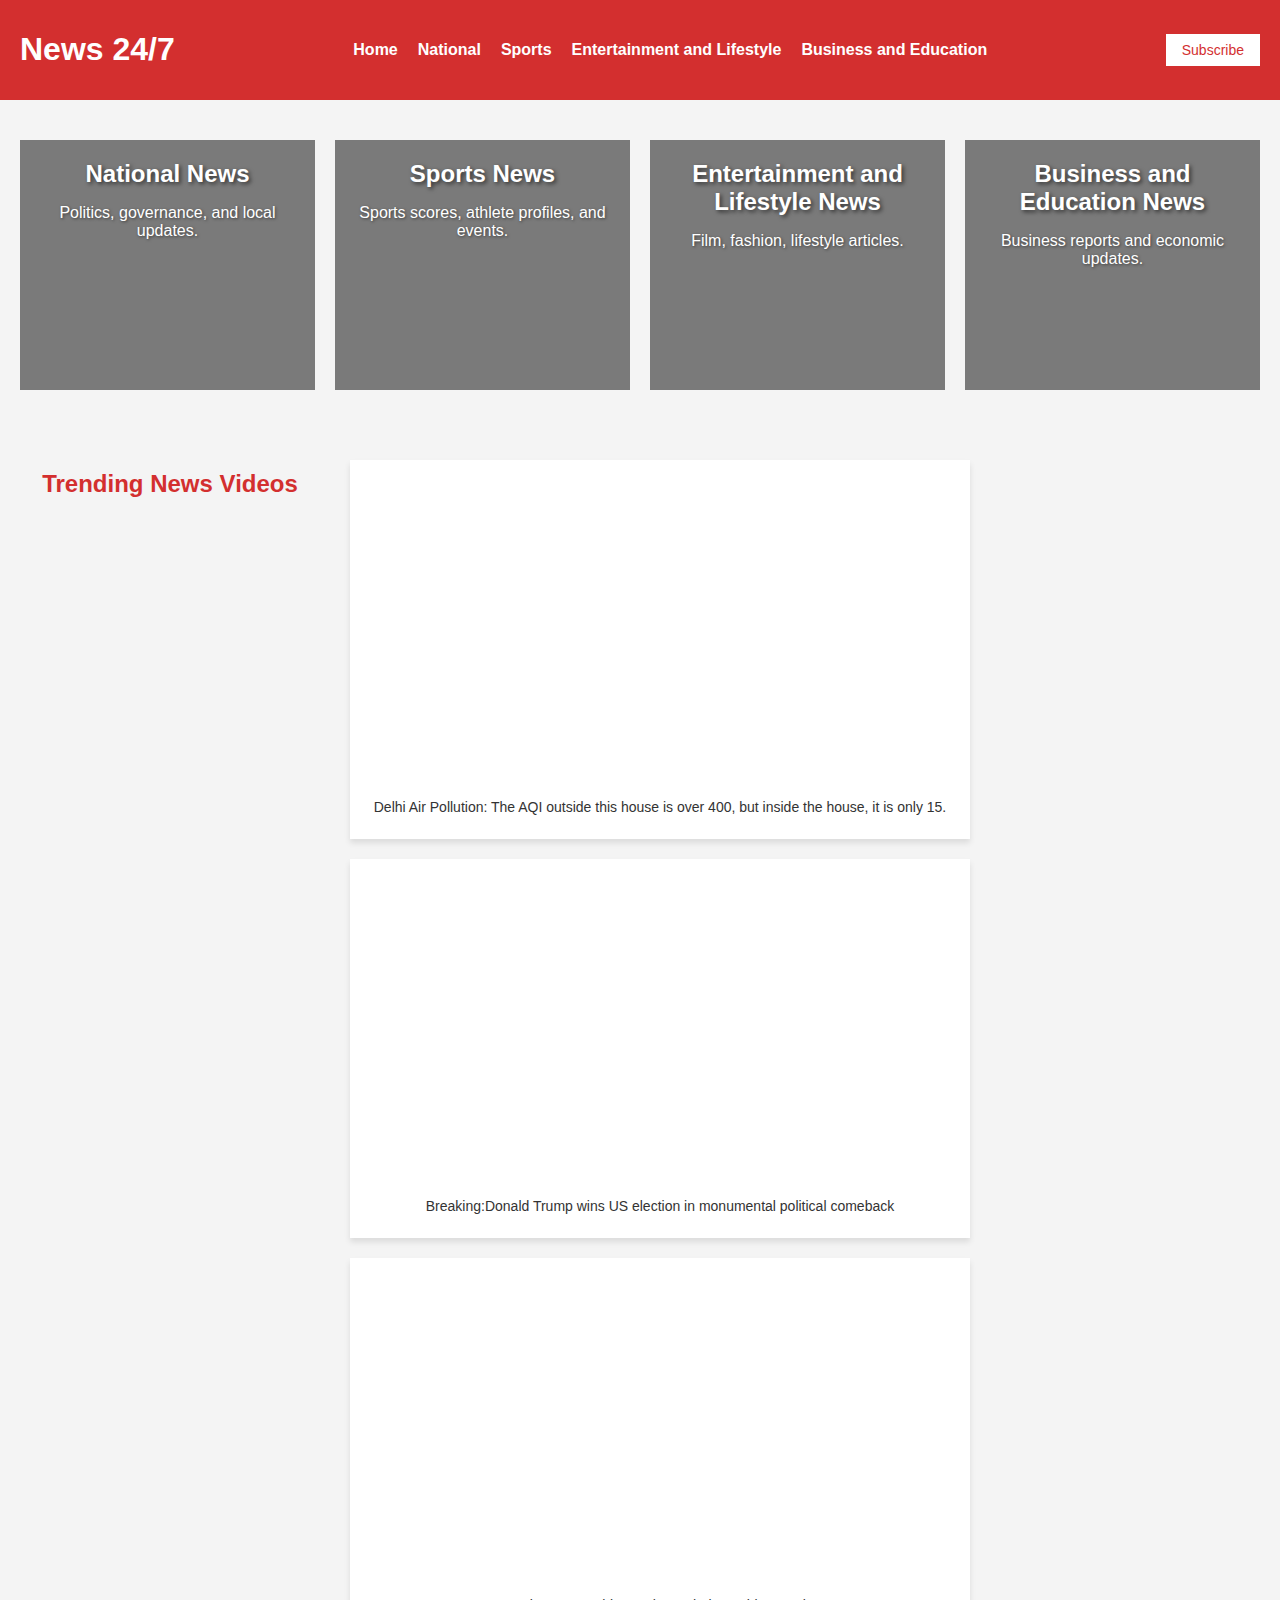
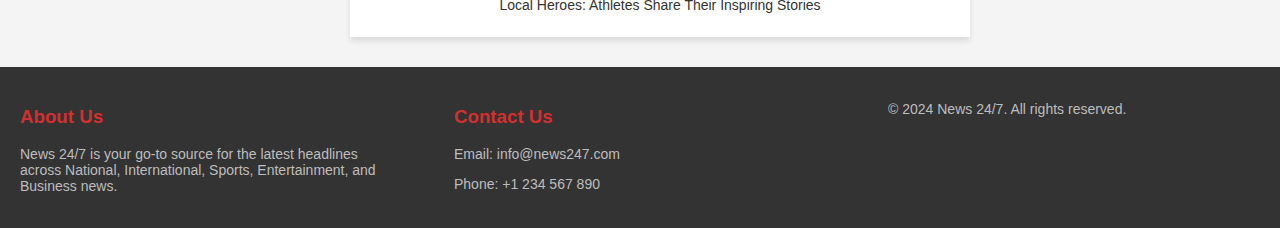
<file: index.html>
<!DOCTYPE html>
<html lang="en">
<head>
  <meta charset="UTF-8">
  <meta name="viewport" content="width=device-width, initial-scale=1.0">
  <title>News 24/7</title>
  <link rel="stylesheet" href="style.css">
</head>
<body>
  <header>
    <div class="header-content">
      <div class="logo">
        <h1>News 24/7</h1>
      </div>
      <nav>
        <ul class="nav-bar">
          <li><a href="index.html">Home</a></li>
          <li><a href="national.html">National</a></li>
          <li><a href="sports.html">Sports</a></li>
          <li><a href="entertainment.html">Entertainment and Lifestyle</a></li>
          <li><a href="business.html">Business and Education</a></li>
        </ul>
      </nav>
      <div class="subscribe">
        <button class="subscribe-btn">Subscribe</button>
        <div id="subscribe-message" class="subscribe-message" style="display: none;">
            Thanks for subscribing to News 24/7 newsletter!
        </div>
        
      </div>
    </div>
  </header>

  <main>
    <section class="categories">
        <a href="national.html" class="category" style="background-image: url('https://th.bing.com/th/id/R.71f79b663442c5888e4d79468062e3e0?rik=cJjMYjiT3NagEA&riu=http%3a%2f%2fbloximages.chicago2.vip.townnews.com%2ftctimes.com%2fcontent%2ftncms%2fassets%2fv3%2feditorial%2f3%2f3e%2f33e1903e-51cd-11e2-9478-0019bb2963f4%2f50df0d93890dc.image.jpg&ehk=aj75zqEHUod3L1LnTibwBCBFJPDGYTp1P5R%2fBeJNnLk%3d&risl=&pid=ImgRaw&r=0');">
            <h2>National News</h2>
            <p>Politics, governance, and local updates.</p>
        </a>
        <a href="sports.html" class="category" style="background-image: url('https://img.freepik.com/free-vector/abstract-sport-background-flat-style_23-2148220193.jpg');">
            <h2>Sports News</h2>
            <p>Sports scores, athlete profiles, and events.</p>
        </a>
        <a href="entertainment.html" class="category" style="background-image: url('https://i.ytimg.com/vi/cicvCufaGlY/maxresdefault.jpg');">
            <h2>Entertainment and Lifestyle News</h2>
            <p>Film, fashion, lifestyle articles.</p>
        </a>
        <a href="business.html" class="category" style="background-image: url('https://www.abdn.ac.uk/business/blog/images/shutterstock_1060169840.jpg');">
            <h2>Business and Education News</h2>
            <p>Business reports and economic updates.</p>
        </a>
    </section>
    <section class="trending-videos">
      <h2>Trending News Videos</h2>
      <div class="video-container">
        <div class="video-card">
          <iframe width="560" height="315" src="https://www.youtube.com/embed/lZMtf5qfMhg?si=YMc1KoR6dUM0jHjh" title="YouTube video player" frameborder="0" allow="accelerometer; autoplay; clipboard-write; encrypted-media; gyroscope; picture-in-picture; web-share" allowfullscreen></iframe>
          <p>Delhi Air Pollution: The AQI outside this house is over 400, but inside the house, it is only 15.</p>
        </div>
        <div class="video-card">
          <iframe width="560" height="315" src="https://www.youtube.com/embed/O3nrIHumOWg?si=2BCWiGlLKpm8zzJJ" title="YouTube video player" frameborder="0" allow="accelerometer; autoplay; clipboard-write; encrypted-media; gyroscope; picture-in-picture; web-share" allowfullscreen></iframe>
          <p>Breaking:Donald Trump wins US election in monumental political comeback</p>
        </div>
        <div class="video-card">
          <iframe width="560" height="315" src="https://www.youtube.com/embed/hSA9OHwYPWU?si=So0gZ_RKFRoIixDX" title="YouTube video player" frameborder="0" allow="accelerometer; autoplay; clipboard-write; encrypted-media; gyroscope; picture-in-picture; web-share" allowfullscreen></iframe>
          <p>Local Heroes: Athletes Share Their Inspiring Stories</p>
        </div>
      </div>
    </section>
  </main>
  <footer>
    <div class="footer-content">
      <div class="about">
        <h3>About Us</h3>
        <p>News 24/7 is your go-to source for the latest headlines across National, International, Sports, Entertainment, and Business news.</p>
      </div>
      <div class="contact">
        <h3>Contact Us</h3>
        <p>Email: info@news247.com</p>
        <p>Phone: +1 234 567 890</p>
      </div>
      <div class="copyright">
        <p>&copy; 2024 News 24/7. All rights reserved.</p>
      </div>
    </div>
  </footer>
  
  <script>
    // Hover effect for category cards
const categories = document.querySelectorAll('.category');
categories.forEach(category => {
    category.addEventListener('mouseover', () => {
        category.style.transform = 'scale(1.05)';  // Slight zoom effect
        category.style.transition = 'transform 0.3s ease';  // Smooth transition
    });

    category.addEventListener('mouseout', () => {
        category.style.transform = 'scale(1)';  // Reset zoom effect
    });
});

// Smooth scroll for category links
const links = document.querySelectorAll('.category a');

links.forEach(link => {
    link.addEventListener('click', (event) => {
        event.preventDefault();  // Prevent default link behavior

        const target = document.querySelector(link.getAttribute('href'));
        target.scrollIntoView({
            behavior: 'smooth',
            block: 'start'
        });
    });
});
// Fade-in effect for categories on page load
window.addEventListener('load', () => {
    const categories = document.querySelectorAll('.category');
    categories.forEach((category, index) => {
        setTimeout(() => {
            category.style.opacity = '1';
            category.style.transition = 'opacity 0.5s ease-in-out';
        }, index * 200); // Delay each category's fade-in
    });
});

// Active link highlighting
const categoryLinks = document.querySelectorAll('.category a');

categoryLinks.forEach(link => {
    link.addEventListener('click', () => {
        categoryLinks.forEach(link => link.classList.remove('active')); // Remove active class from all links
        link.classList.add('active'); // Add active class to clicked link
    });
});

// Scroll animation for category sections
const sections = document.querySelectorAll('.category');

function handleScrollAnimation() {
    sections.forEach(section => {
        const sectionTop = section.getBoundingClientRect().top;
        const sectionBottom = section.getBoundingClientRect().bottom;
        const isInView = sectionTop < window.innerHeight && sectionBottom > 0;

        if (isInView) {
            section.classList.add('animate'); // Add class to animate
        } else {
            section.classList.remove('animate'); // Remove class if not in view
        }
    });
}

window.addEventListener('scroll', handleScrollAnimation);
handleScrollAnimation(); // Initial call for already visible sections

// Function to show the subscribe message
document.querySelector('.subscribe-btn').addEventListener('click', function() {
    // Get the subscribe message div
    const message = document.getElementById('subscribe-message');
    
    // Show the message
    message.style.display = 'block';
    
    // Optionally, hide the subscribe button after click
    document.querySelector('.subscribe-btn').style.display = 'none';
});

  </script>
</body>
</html>
</file>
<file: style.css>
/* General Styles */
body {
    font-family: Arial, sans-serif;
    margin: 0;
    padding: 0;
    background-color: #f4f4f4;
}

header {
    background-color: #d32f2f;
    color: white;
    padding: 10px 20px;
    position: relative;
}

.header-content {
    display: flex;
    justify-content: space-between;
    align-items: center;
}

.nav-bar {
    list-style-type: none;
    display: flex;
    gap: 20px;
    margin: 0;
    padding: 0;
}

.nav-bar li a {
    text-decoration: none;
    color: white;
    font-weight: bold;
}

.nav-bar li a:hover {
    text-decoration: underline;
}

.subscribe-btn {
    background-color: white;
    color: #d32f2f;
    border: none;
    padding: 8px 16px;
    font-size: 14px;
    cursor: pointer;
}

.subscribe-btn:hover {
    background-color: #c62828;
    color: white;
}

.subscribe-message {
    background-color: #d32f2f;
    color: white;
    padding: 15px;
    margin-top: 20px;
    text-align: center;
    font-size: 16px;
    border-radius: 5px;
}

main {
    padding: 20px;
}

/* Categories Section */
.categories {
    display: flex;
    justify-content: space-between;
    gap: 20px;
    flex-wrap: nowrap;
    padding: 20px 0;
}
.category {
    display: block;
    width: 100%;
    height: 250px; /* Adjust this as needed */
    background-size: cover;
    background-position: center;
    text-align: center;
    color: white;
    text-decoration: none;
    padding: 20px;
    box-sizing: border-box;
}

.category h2, .category p {
    position: relative;
    z-index: 2;  /* Ensures text appears above the background */
}


.category::before {
    content: "";
    position: absolute;
    top: 0;
    left: 0;
    right: 0;
    bottom: 0;
    background: rgba(0, 0, 0, 0.5);
    z-index: 0;
}

.category h2 {
    margin: 0;
    font-size: 1.5rem;
    text-shadow: 2px 2px 4px rgba(0, 0, 0, 0.6);
    z-index: 1;
    position: relative;
}

.category p {
    font-size: 1rem;
    text-shadow: 1px 1px 3px rgba(0, 0, 0, 0.5);
    z-index: 1;
    position: relative;
}

/* Add animation for elements that are in view */
.category.animate {
    transform: translateY(0);
    opacity: 1;
    transition: transform 0.5s ease-out, opacity 0.5s ease-out;
}

/* Active Link Highlighting */
.category a.active {
    color: #d32f2f;
    text-decoration: underline;
}

/* Trending Videos Section */
.trending-videos {
    margin-top: 40px;
}

.trending-videos h2 {
    text-align: center;
    color: #d32f2f;
    margin-bottom: 20px;
}

.video-card {
    display: inline-block;
    width: 30%;
    margin: 10px;
    text-align: center;
    background-color: #ffffff;
    padding: 10px;
    box-shadow: 0 4px 6px rgba(0, 0, 0, 0.1);
}

.video-card img {
    width: 100%;
    height: auto;
}

.video-card p {
    color: #333;
    font-size: 14px;
    margin-top: 10px;
}

footer {
    background-color: #333;
    color: white;
    padding: 20px 0;
}

.footer-content {
    display: flex;
    justify-content: space-between;
    padding: 0 20px;
}

.footer-content div {
    width: 30%;
}

.about h3, .contact h3 {
    color: #d32f2f;
}

footer p {
    font-size: 14px;
    color: #bdbdbd;
}

/* Media Queries */
@media (max-width: 768px) {
    .categories {
        flex-wrap: wrap;
    }

    .category {
        width: 100%;
        height: 200px;
    }
}

@media (min-width: 768px) {
    .trending-videos {
        display: grid;
        grid-template-columns: repeat(3, 1fr);
        gap: 20px;
    }

    .video-card {
        max-width: none;
        width: 100%;
    }
}

@media (max-width: 767px) {
    .trending-videos {
        display: block;
    }
}
</file>
